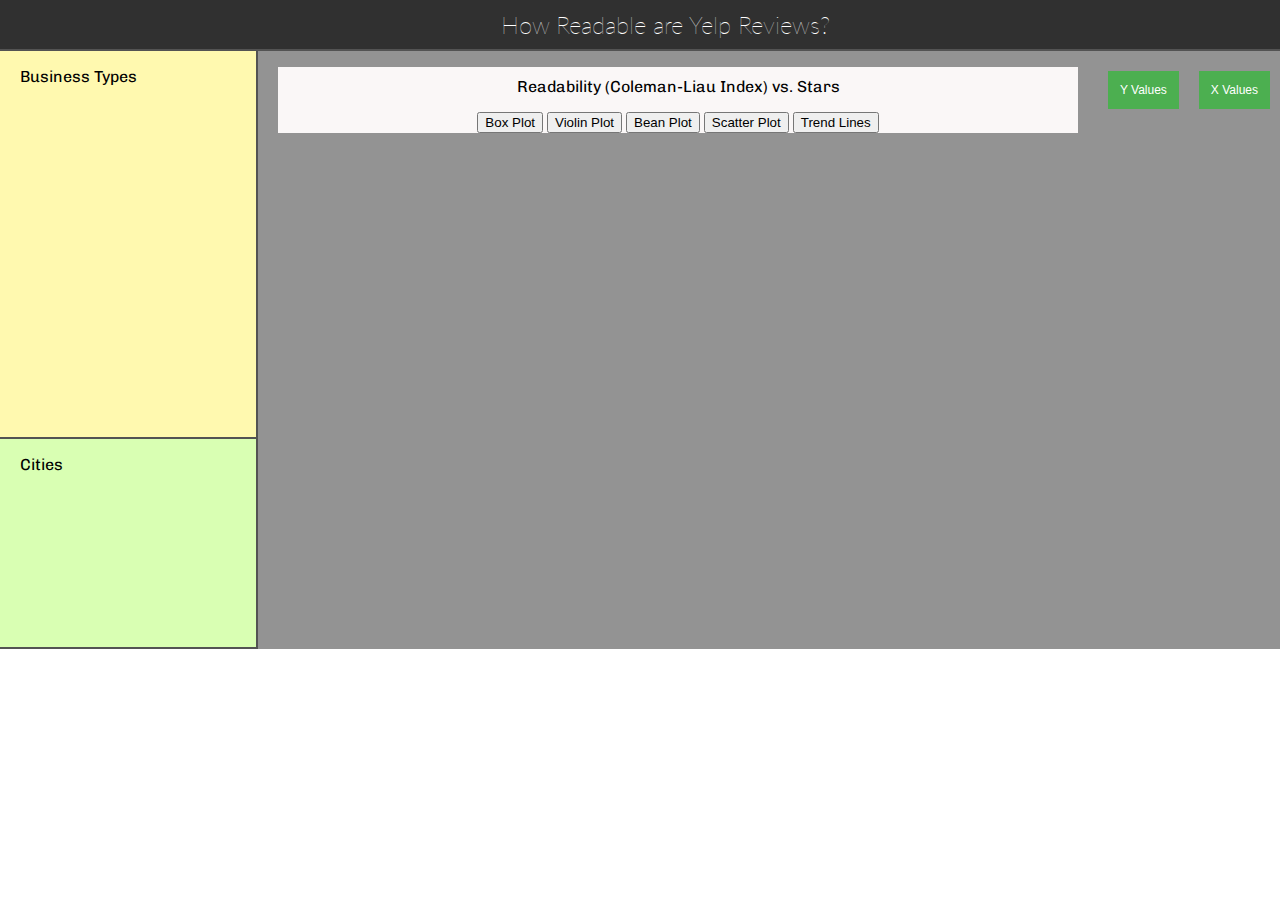
<file: index.html>
<!DOCTYPE html>
<html lang="en">
<head>
    <meta charset="utf-8">
    <link href='//fonts.googleapis.com/css?family=Lato' rel='stylesheet'>
    <link href='//fonts.googleapis.com/css?family=Chivo' rel='stylesheet'>
    <link rel="stylesheet" href="style.css">
    <link rel="stylesheet" type="text/css" href="distrochart.css">
</head>

<body id='vis'>

    <div class='title'>
        <h2>How Readable are Yelp Reviews?</h2>
    </div>

    <div class='container'>
        <div class='filters'>
            <div class='businesses'>
                <p>Business Types</p>
            </div>
            <div class='cities'>
                <p>Cities</p>
            </div>
        </div>

        <div class='chart'>
            <div class="dropdown">
                <button class="dropbtn">X Values</button>
                <div class="dropdown-content">
                    <div onclick="updateX('stars');" style="cursor: pointer;">Stars</div>
                    <div onclick="updateX('state');" style="cursor: pointer;">States</div>
                    <div onclick="updateX('price');" style="cursor: pointer;">Price</div>
                </div>
            </div>

            <div class="dropdown">
                <button class="dropbtn">Y Values</button>
                <div class="dropdown-content">
                    <div onclick="updateY('flesch_kincaid_grade');" style="cursor: pointer;">Flesch-Kincaid Grade</div>
                    <div onclick="updateY('length');" style="cursor: pointer;">Length</div>
                    <div onclick="updateY('coleman_liau_index');" style="cursor: pointer;">Coleman-Liau Index</div>
                   <div onclick="updateY('automated_readability_index');" style="cursor: pointer;">Automated Readability Index</div>
                   <div onclick="updateY('dale_chall_readability_score');" style="cursor: pointer;">Dale Chall Readability Score</div>
                </div>
            </div>



            <div class="chart-wrapper" id="chart-distro1">
                <p class="chart-title">
                    <span id="titleY">Readability (Coleman-Liau Index)</span> vs.
                    <span id="titleX">Stars</span>
                </p>
                <button onclick="handleBoxPlotButton();">Box Plot</button>
                <button onclick="handleViolinPlotButton();">Violin Plot</button>
                <button onclick="handleBeanPlotButton();">Bean Plot</button>
                <button onclick="handleScatterPlotButton()">Scatter Plot</button>
                <button onclick="handleTrendLinesButton()">Trend Lines</button>

                <div class=slider-wrapper>
                    <label for="bandwidthBar">Bandwidth</label>
                    <input type="range" min="1" max="15" value="8" id="bandwidthBar" step="1" oninput="outputUpdate(value)">
                    <output for="bandwidthBar" id="bandwidth">8</output>
                </div>
            </div>
        </div>



    </div>
</div>

</body>

<script src="//d3js.org/d3.v3.min.js"></script>
<script src="distrochart.js" charset="utf-8"></script>
<script src="buttonActions.js" charset="utf-8"></script>
<script src="sliderFunction.js" charset="utf-8"></script>

<script src="readability.js"></script>
<!-- <script src="buildCharts.js"></script> -->

</html>
</file>
<file: style.css>
html, body {
    margin: 0;
    padding: 0;
    width: 100%;
    height: 100%;
    font-family: 'Chivo', serif;
}

h2, h4 {
    font-family: 'Lato', sans-serif;
    font-weight: lighter;
    text-align: center;
    color: white;
}

button {
    cursor: pointer;
}

.chart {
    height: 600px;
    /*background-color: lightblue;*/
    background-color: #939393;
    overflow: hidden;
    padding-left: 20px;
    text-align: center;
    border-top: #535353 solid 2px;
    border-left: #535353 solid 2px;
}

.chart-title {
    padding-top: 10px;
}

.filters {
    height: 600px;
    width: 20%;
    float: left;
    background-color: #ECEBEC;
}
.filters #selectAllButton {
    float: right;
    background-color: lightgrey;
    cursor: pointer;
    border: 1px solid;
}

#selectAllButton:hover {
    background-color: #aaaaaa;
}

.businesses {
    width: 100%;
    height: 65%;
    background-color: #FFF9AF;
    padding-left: 20px;
    padding-right: 15px;
    overflow-y: scroll;
    border-top: #535353 solid 2px;
    border-bottom: #535353 solid 2px;
}
.cities {
    width: 100%;
    height: 35%;
    padding-left: 20px;
    padding-right: 15px;
    border-bottom: #535353 solid 2px;
    overflow-y: scroll;
    background-color: #D9FFB3;
}

.container {
    background-color: #303030;
    /*background-color: #ffcc33;*/
    margin: auto;
}
.title {
    width: 100%;
    margin-top: -20px;
    margin-bottom: -20px;
    background-color: #303030;
    padding: 10px;
}
.title h2 {
    color: white;
    padding-left: 50px;
}
.title a {
    color: white;
    float: right;
    margin-top: 25px;
    padding-right: 20px;
}
.clear {
    clear: both;
}
label {
  display: block;
  padding-left: 15px;
  text-indent: -15px;
  font-size: 12px;
}

* {
    -moz-box-sizing: border-box;
    -webkit-box-sizing: border-box;
     box-sizing: border-box;
}


input[type=range] {
    /*removes default webkit styles*/
    -webkit-appearance: none;

    /*fix for FF unable to apply focus style bug */
    border: 1px solid white;

    /*required for proper track sizing in FF*/
    width: 300px;
}
input[type=range]::-webkit-slider-runnable-track {
    width: 300px;
    height: 5px;
    background: #ddd;
    border: none;
    border-radius: 3px;
}
input[type=range]::-webkit-slider-thumb {
    -webkit-appearance: none;
    border: none;
    height: 16px;
    width: 16px;
    border-radius: 50%;
    background: goldenrod;
    margin-top: -4px;
}
input[type=range]:focus {
    outline: none;
}
input[type=range]:focus::-webkit-slider-runnable-track {
    background: #ccc;
}

input[type=range]::-moz-range-track {
    width: 300px;
    height: 5px;
    background: #ddd;
    border: none;
    border-radius: 3px;
}
input[type=range]::-moz-range-thumb {
    border: none;
    height: 16px;
    width: 16px;
    border-radius: 50%;
    background: goldenrod;
}

/*hide the outline behind the border*/
input[type=range]:-moz-focusring{
    outline: 1px solid white;
    outline-offset: -1px;
}

input[type=range]::-ms-track {
    width: 300px;
    height: 5px;

    /*remove bg colour from the track, we'll use ms-fill-lower and ms-fill-upper instead */
    background: transparent;

    /*leave room for the larger thumb to overflow with a transparent border */
    border-color: transparent;
    border-width: 6px 0;

    /*remove default tick marks*/
    color: transparent;
}
input[type=range]::-ms-fill-lower {
    background: #777;
    border-radius: 10px;
}
input[type=range]::-ms-fill-upper {
    background: #ddd;
    border-radius: 10px;
}
input[type=range]::-ms-thumb {
    border: none;
    height: 16px;
    width: 16px;
    border-radius: 50%;
    background: goldenrod;
}
input[type=range]:focus::-ms-fill-lower {
    background: #888;
}
input[type=range]:focus::-ms-fill-upper {
    background: #ccc;
}

/* Dropdown Button */
.dropbtn {
    background-color: #4CAF50;
    color: white;
    padding: 12px;
    font-size: 12px;
    border: none;
    cursor: pointer;
}

/* The container <div> - needed to position the dropdown content */
.dropdown {
    position: relative;
    display: inline-block;
    float: right;
    margin: 20px 10px;
}

/* Dropdown Content (Hidden by Default) */
.dropdown-content {
    display: none;
    position: absolute;
    background-color: #f9f9f9;
    min-width: 100px;
    box-shadow: 0px 8px 16px 0px rgba(0,0,0,0.2);
    z-index: 1;
}

/* Links inside the dropdown */
.dropdown-content div {
    color: black;
    padding: 8px 8px;
    text-decoration: none;
    display: block;
}

/* Change color of dropdown links on hover */
.dropdown-content div:hover {background-color: #f1f1f1}

/* Show the dropdown menu on hover */
.dropdown:hover .dropdown-content {
    display: block;
}

/* Change the background color of the dropdown button when the dropdown content is shown */
.dropdown:hover .dropbtn {
    background-color: #3e8e41;
}

.slider-wrapper {
    display: none;
}

.nodata h2 {
    margin: 20px;
    color: lightgrey;
}
</file>
<file: distrochart.css>
/*Primary Chart*/

/*Nested divs for responsiveness*/
.chart-wrapper {
    max-width: 800px;  /*Overwritten by the JS*/
    min-width: 304px;
    margin-bottom: 8px;
    background-color: #FAF7F7;
}
.chart-wrapper .inner-wrapper {
    position: relative;
    padding-bottom: 50%; /*Overwritten by the JS*/
    width: 100%;
}
.chart-wrapper .outer-box {
    position: absolute;
    top: 0;
    bottom: 0;
    left: 0;
    right: 0;
}
.chart-wrapper .inner-box {
    width: 100%;
    height: 100%;
}

.chart-wrapper text {
  font-family: sans-serif;
  font-size: 13px;
}

.chart-wrapper .axis path,
.chart-wrapper .axis line {
    fill: none;
    stroke: #888;
    stroke-width: 2px;
    shape-rendering: crispEdges;
}

.chart-wrapper .y.axis .tick line {
    stroke: lightgrey;
    opacity: 0.6;
    stroke-dasharray: 2,1;
    stroke-width: 1;
    shape-rendering: crispEdges;

}

.chart-wrapper .x.axis .domain {
  display: none;
}

.chart-wrapper div.tooltip {
    position: absolute;
    text-align: left;
    padding: 3px;
    font: 12px sans-serif;
    background: lightcyan;
    border: 0px;
    border-radius: 1px;
    pointer-events: none;
    opacity: 0.7;
}

/*Box Plot*/
.chart-wrapper .box-plot .box {
    fill-opacity: 0.4;
    stroke-width: 2;
}
.chart-wrapper .box-plot line {
    stroke-width: 2px;
}
.chart-wrapper .box-plot circle {
    fill: white;
    stroke: black;
}

.chart-wrapper .box-plot .median {
    stroke: black;
}

.chart-wrapper .box-plot circle.median {
    /*the script makes the circles the same color as the box, you can override this in the js*/
    fill: white !important;
}

.chart-wrapper .box-plot .mean {
    stroke: white;
    stroke-dasharray: 2,1;
    stroke-width: 1px;
}

@media (max-width:500px){
    .chart-wrapper .box-plot circle {display: none;}
}

/*Violin Plot*/

.chart-wrapper .violin-plot .area {
    shape-rendering: geometricPrecision;
    opacity: 0.4;
}

.chart-wrapper .violin-plot .line {
    fill: none;
    stroke-width: 2px;
    shape-rendering: geometricPrecision;
}

/*Notch Plot*/
.chart-wrapper .notch-plot .notch {
    fill-opacity: 0.4;
    stroke-width: 2;
}

/* Point Plots*/
.chart-wrapper .points-plot .point {
    stroke: black;
    stroke-width: 1px;
}

.chart-wrapper .metrics-lines {
    stroke-width: 1px;
}

/* Non-Chart Styles for demo*/
.chart-options  {
    min-width: 200px;
    font-size: 13px;
    font-family: sans-serif;
}
.chart-options button {
    margin: 3px;
    padding: 3px;
    font-size: 12px;
}
.chart-options p {
    display: inline;
}
@media (max-width:500px){
    .chart-options p {display: block;}
}
</file>
